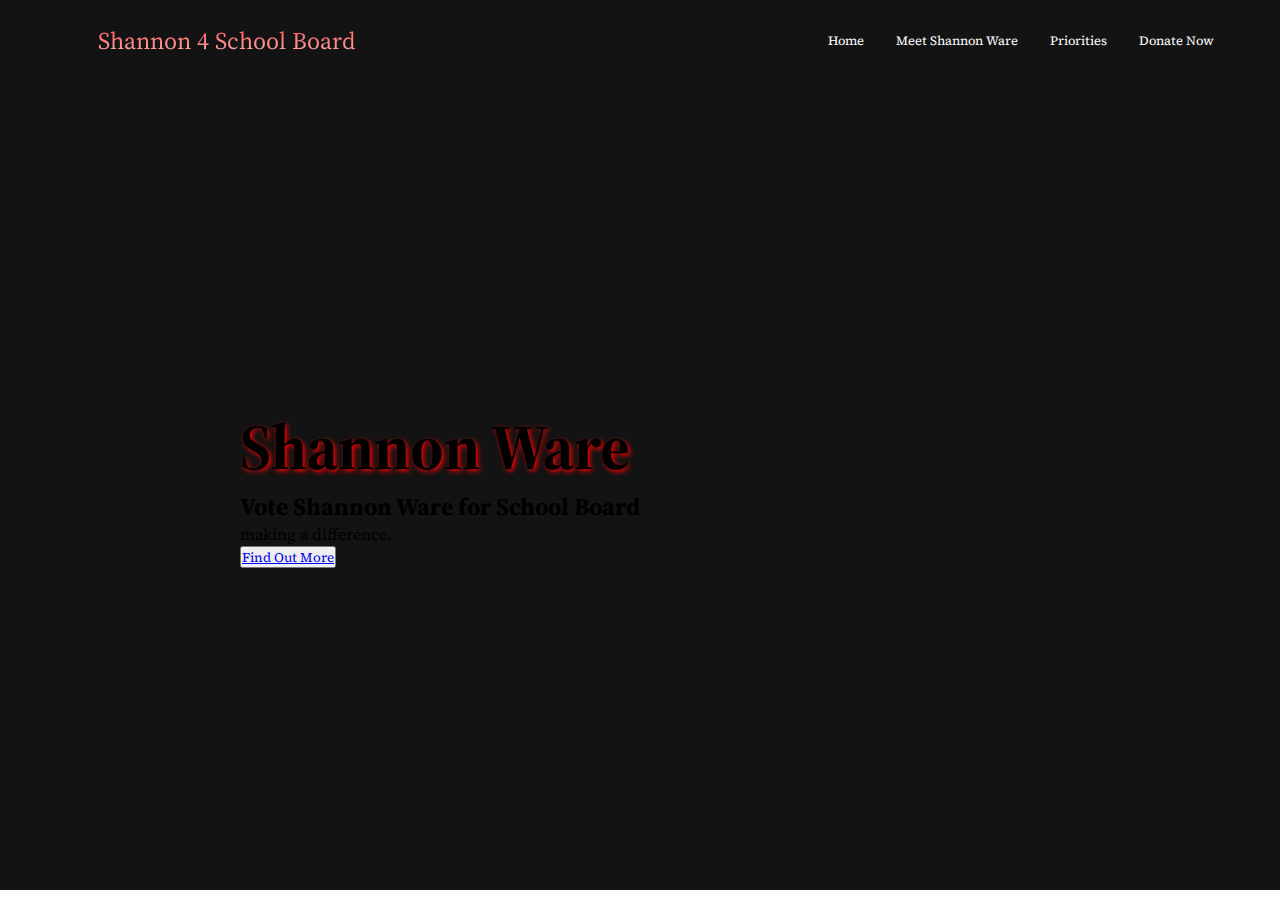
<file: index.html>
<!DOCTYPE html>
<html lang="en">
<head>
    <meta charset="UTF-8">
    <!-- <meta http-equiv="X-UA-Compatible" content="IE=edge"> -->
    <meta name="viewport" content="width=device-width, initial-scale=1.0">
    <title>Shannon Ware School Board</title>
    <link rel="stylesheet" href="style.css">
    <link rel="stylesheet" href="https://use.fontawesome.com/releases/v5.15.4/css/all.css" integrity="sha384-DyZ88mC6Up2uqS4h/KRgHuoeGwBcD4Ng9SiP4dIRy0EXTlnuz47vAwmeGwVChigm" crossorigin="anonymous">
    <link rel="preconnect" href="https://fonts.googleapis.com">
    <link rel="preconnect" href="https://fonts.gstatic.com" crossorigin>
    <link href="https://fonts.googleapis.com/css2?family=Source+Serif+4:wght@700&display=swap" rel="stylesheet">

</head>
<body>
    <nav class="navbar">
        <div class="navbar__container">
            <a href="/" id="navbar__logo"><i class="fas fa-apple-alt"></i>Shannon 4 School Board <i class="fas fa-apple-alt"></i></a>
        <div class="navbar__toggle" id= "mobile-menu">
            <span class="bar"></span>
            <span class="bar"></span>
            <span class="bar"></span>
        </div>
        <ul class="navbar__menu">
            <li class="navbar__item">
                <a href="/" class="navbar__links">
                    Home
                </a>
            </li>
            <li class="navbar__item">
                <a href="/meetShannon.html" class="navbar__links">
                    Meet Shannon Ware
                </a>
            </li>
            <li class="navbar__item">
                <a href="/priorities.html" class="navbar__links">
                    Priorities
                </a>
            </li>
            <li class="navbar__item">
                <a href="/" class="navbar__links">
                    Donate Now
                </a>
            </li>
        </ul>
    </div>
    </nav>

    <!--Hero Section-->
    <div class="main">
        <div class="main__container">
            <div class="main__content">
                <h1>Shannon Ware</h1>
                <h2>Vote Shannon Ware for School Board</h2>
                <p>making a difference.</p>
                <button><div class="main__btn"><a href="/">Find Out More</a></div></button>
            </div>
        </div>        
    </div>
    
</body>
</html>
</file>
<file: style.css>
*{
    box-sizing: border-box;
    margin: 0;
    padding: 0;
    font-family: 'Source Serif 4', 'sans-serif';
}

/* for the navagation bar (home, meet shannon, priorities) */
.navbar {
    background: #131313;
    height: 80px;
    display: flex;
    justify-content: center;
    align-items: center;
    font-size: .8rem;
    position: sticky;
    top: 0;
    z-index: 999;
}

/* for the shannon 4 school board banner */
.navbar__container {
    display: flex;
    justify-content: space-between;
    height: 80px;
    z-index: 1;
    width: 100%;
    max-width: 1300px;
    margin: 0 auto;
    padding: 0 50px;
}

#navbar__logo {
    background-color: #fff;
    /* text-shadow: 2px 2px 5px #ff0000; */
    background-image: linear-gradient(to top, #fff 0%, #ff0000 100%);
    background-size: 100%;
    -webkit-background-clip: text;
    -moz-background-clip: text;
    -webkit-text-fill-color: transparent;
    display: flex;
    align-items: center;
    cursor: pointer;
    text-decoration: none;
    font-size: 1.5rem;
}

.fa-apple-alt {
    margin-left: 1.5rem;
    margin-right: 1.5rem;
    margin-bottom: 0.2rem;
}

.navbar__menu {
    display: flex;
    align-items: center;
    list-style: none;
    text-align: center;
}

.navbar__item {
    height: 80px;
    /* width: 120px; */
}

.navbar__links {
    color: #fff;
    display: flex;
    align-items: center;
    justify-content: center;
    text-decoration: none;
    padding: 0 1rem;
    height: 100%;
}

.navbar__btn {
    display: flex;
    justify-content: center;
    align-items: center;
    padding: 0 1rem;
    width: 100%;
}

.button {
    display: flex;
    justify-content: center;
    align-items: center;
    text-decoration: none;
    padding: 10px 20px;
    height: 100%;
    width: 100%;
    border: none;
    outline: none;
    border-radius: 4px;
    background: #ff0000;
    color: #fff;
}

.button:hover {
    background: #ff0000;
    transition: all 0.3s ease;    
}

.navbar__links:hover {
    color:#ff0000;
    transition: all 0.3s ease;
}

/* need to add button hover here */

@media screen and (max-width: 960px) {
    .navbar__container {
        display: flex;
        justify-content: center;
        height: 80px;
        z-index: 1;
        width: 100%;
        max-width: 1300px;
        padding: 0;
    }

    .navbar__menu {
        display: grid;
        grid-template-columns: auto;
        margin: 0;
        width: 100%;
        position: absolute;
        top: -1000px;
        opacity: 0;
        transition: all 0.5s ease;
        height: 50vh;
        z-index: -1;
        background: #131313;
    }

    .navbar__menu.active {
        background: #131313;
        top: 100%;
        opacity: 1;
        transition: all 0.5s ease;
        z-index: 99;
        height: 50vh;
        font-size: 1.6rem;
    }

    #navbar__logo {
        padding-left: 25px;
    }

    .navbar__toggle .bar {
        width: 25px;
        height: 3px;
        margin: 5px auto;
        transition: all 0.3s ease-in-out;
        background: #fff;
    }

    .navbar__item {
        width: 100%;
    }

    .navbar__links {
        text-align: center;
        padding: 2rem;
        width: 100%;
        display: table;
    }

    #mobile-menu {
        position: absolute;
        top: 20%;
        right: 5%;
        transform: translate (5%, 20%);
    }

    .navbar__btn {
        padding-bottom: 2rem;
    }

    /* .navbar__btn {
        padding-bottom: 2rem;
    } */

    .button {
        display: flex;
        justify-content: center;
        align-items: center;
        width: 80%;
        height: 80 px;
        margin: 0;
    }

    .navbar__toggle .bar {
        display: block;
        cursor: pointer;
    }

    #mobile-menu.is-active .bar:nth-child(2){
        opacity: 0;        
    }
    #mobile-menu.is-active .bar:nth-child(1){
        transform: translateY(8px) rotate(45deg);
    }
    #mobile-menu.is-active .bar:nth-child(3){
        transform: translateY(-8px) rotate(-45deg);
    }

}

/*Hero Section*/
.main {
    background-color: #131313;
    
    /* background-image: url("/images/39925381_335521570362630_483763555485614080_n.jpg");
    opacity: 0.25; */
    /* display: flex;
    flex-direction: column;
    align-items: center;
    height: 100vh; */
}

.main__container {
    display: grid;
    grid-template-columns: 1fr 1fr;
    align-items: center;
    justify-self: center;
    margin: 0 auto;
    height: 90vh;
}

.main__content h1 {
    text-shadow: 2px 2px 5px red;
    font-size: 4rem;
    /* background-color: #31313; */
    /* background-image: linear-gradient(to bottom, #fff 0%, #ff0000 100%); */
    background-size: 100%;
    -webkit-background-clip: text;
    -moz-background-clip: text;
    -webkit-background-clip: transparent;
    -moz-background-clip: transparent;
}
</file>
